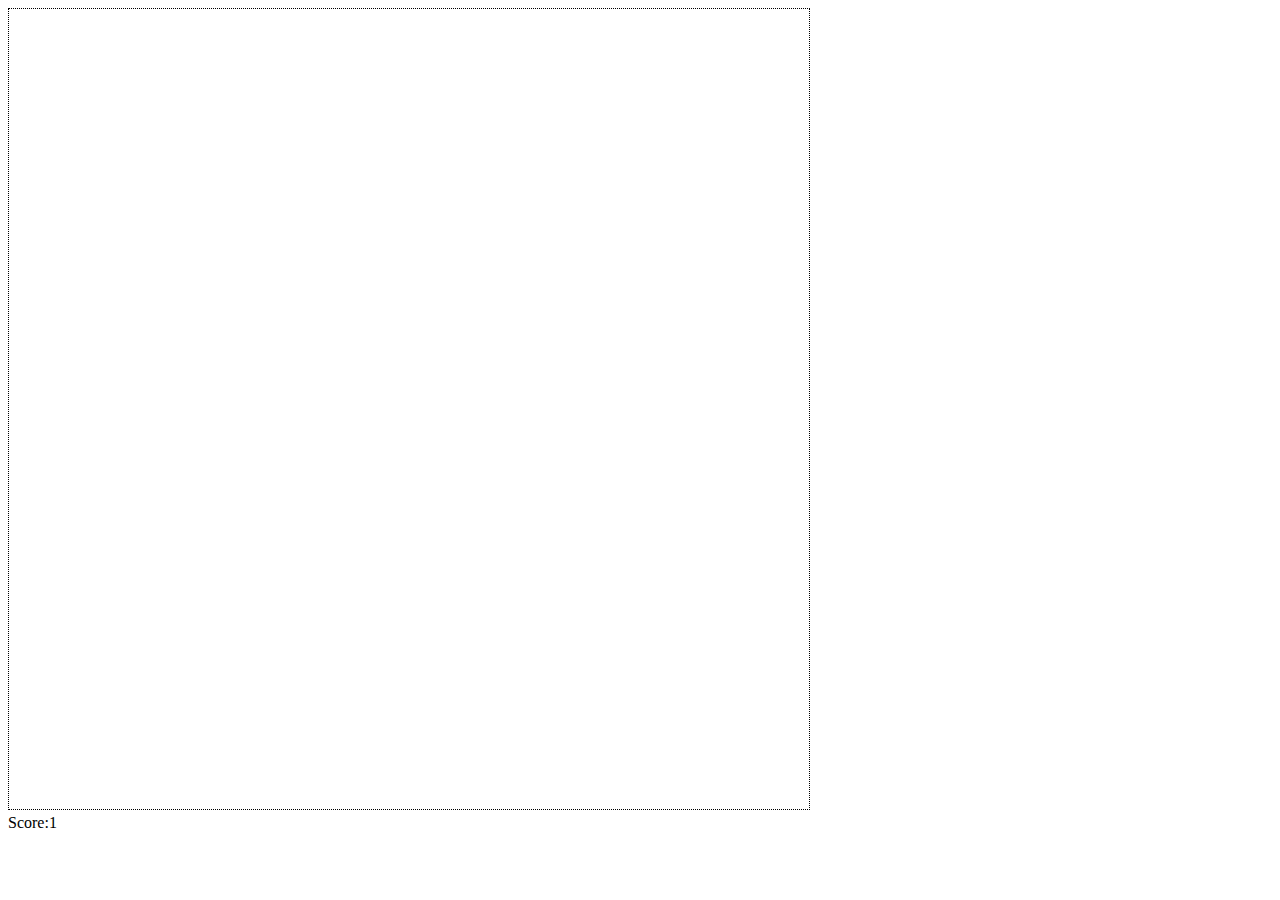
<file: Lesson 6 /lesson6_template/index.html>
<!DOCTYPE html>
<html>
<head>
	<title>Pacman</title>
	<link rel="stylesheet" type="text/css" href="style.css">
</head>
<body>
	<canvas id="myCanvas" height="800" width="800"></canvas>
	<div>
		<span>Score: </span>
		<span id="score">0</span>
	</div>

	<script type="text/javascript" src="app.js"></script>
</body>
</html>
</file>
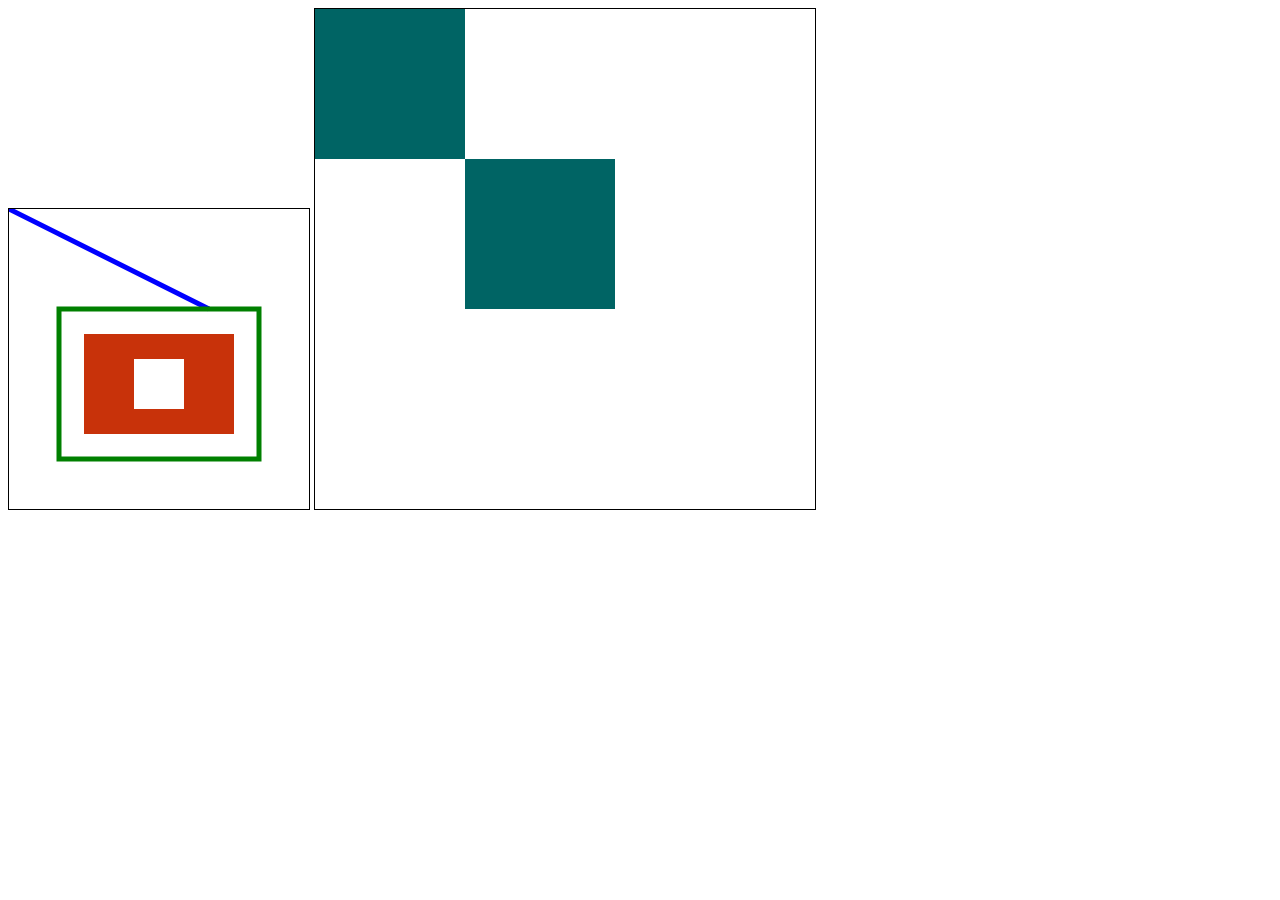
<file: Lesson2/templates/index.html>
<!DOCYPE html>
<html>
<head>
	<title>Lesson 2 </title>
	<link rel = "stylesheet" href = "styles.css" type = "text/css">
</head>
<body>
	<canvas id = "myCanvas" width = "300" height = "300"></canvas>
	<canvas id = "one" width = "500" height = "500" > </canvas>

	<script type="text/javascript" src = "app.js"></script>
</body>
</html>
</file>
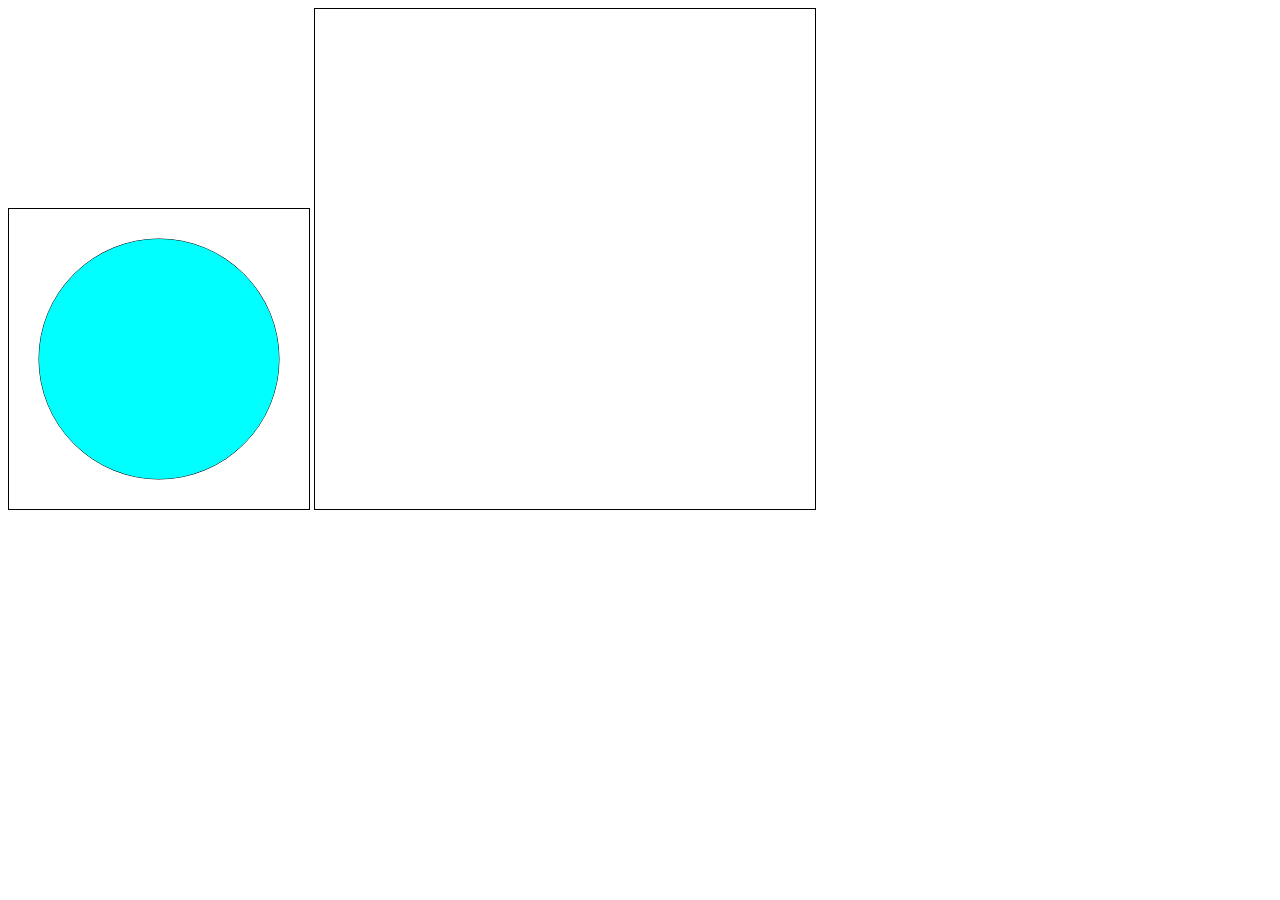
<file: Lesson3/templates/index.html>
<!DOCTYPE html>
<html>
<head>
	<title>Lesson 2 </title>
	<link rel = "stylesheet" href = "styles.css" type = "text/css">
</head>
<body>
	<canvas id = "myCanvas" width = "300" height = "300"></canvas>
	<canvas id = "one" width = "500" height = "500" > </canvas>

	<script type="text/javascript" src = "app.js"></script>
</body>
</html>
</file>
<file: Lesson 6 /lesson6_template/style.css>
canvas {
	border:  1px black dotted;
}

div {
	display: flex;
}
</file>
<file: Lesson2/templates/styles.css>
canvas {
	border : 1px black solid;
}
</file>
<file: Lesson3/templates/styles.css>
canvas {
	border : 1px black solid;
}
</file>
